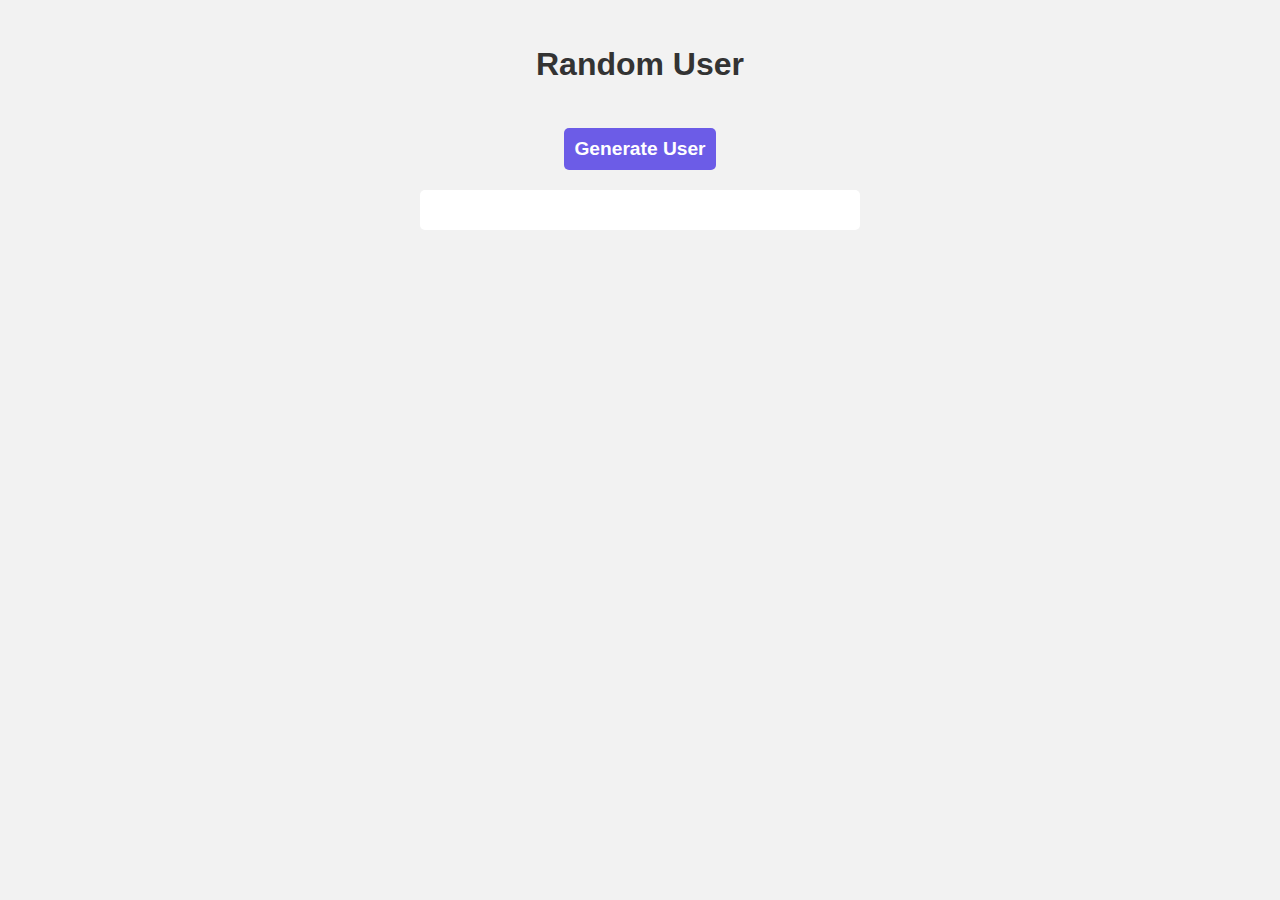
<file: index.html>
<!DOCTYPE html>
<html lang="en">
  <head>
    <meta charset="UTF-8" />
    <meta http-equiv="X-UA-Compatible" content="IE=edge" />
    <meta name="viewport" content="width=device-width, initial-scale=1.0" />
    <link rel="stylesheet" href="index.css" />
    <title>Get Random User</title>
  </head>
  <body>
    <section>
      <h1>Random User</h1>
    </section>
    <section>
      <button id="g-button">Generate User</button>
      <div id="user-container"></div>
    </section>
    <script src="index.js"></script>
  </body>
</html>
</file>
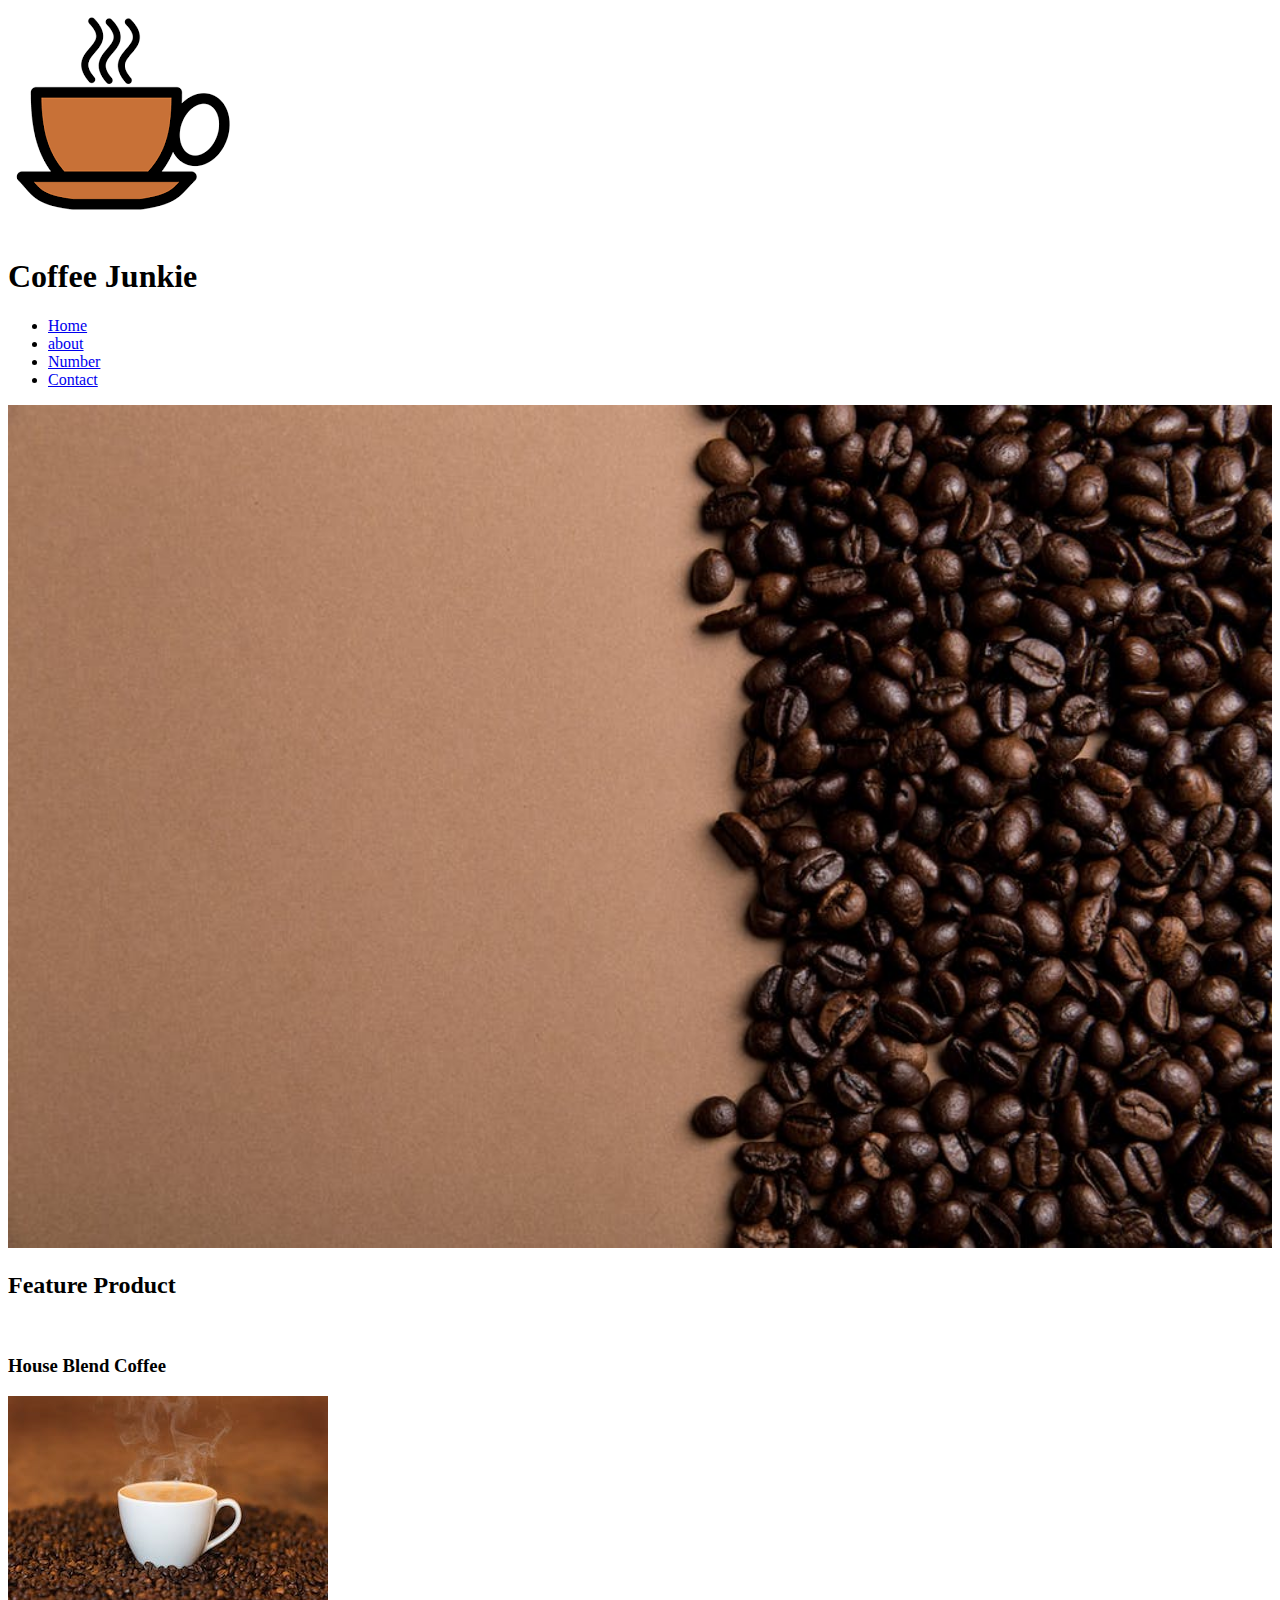
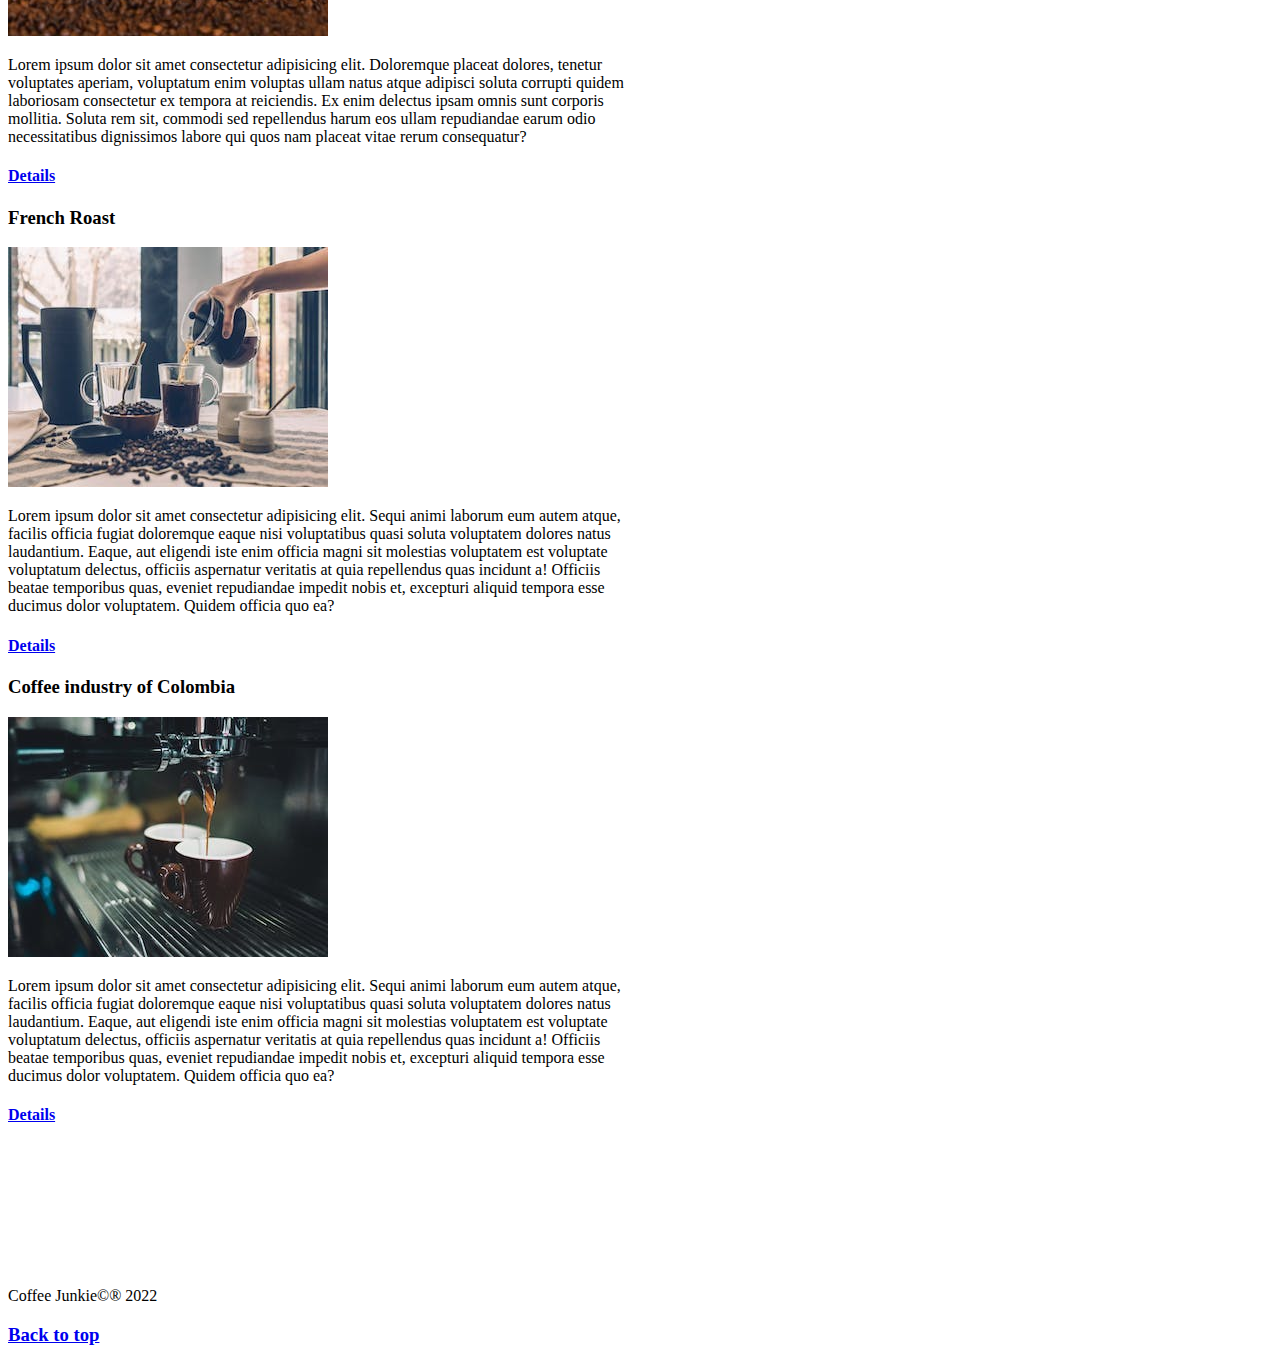
<file: HTML Training Course/index.html>
<!DOCTYPE html>
<html lang="en">
  <head>
    <meta charset="UTF-8" />
    <meta http-equiv="X-UA-Compatible" content="IE=edge" />
    <meta name="viewport" content="width=device-width, initial-scale=1.0" />
    <title>Coffee Junkie Project</title>
  </head>
  <body>
    <img src="./logo.png" id="logo" alt="coffee Logo" />
    <h1>Coffee Junkie</h1>
    <ul>
      <li><a href="index.html">Home</a></li>
      <li><a href="about.html">about</a></li>
      <li><a href="number.html">Number</a></li>
      <li><a href="contact.html">Contact</a></li>
    </ul>
    <img src="./background.jpeg" alt="Coffee Beans" width="100%" />
    <br />
    <h2>Feature Product</h2>
    <br />
    <h3>House Blend Coffee</h3>
    <img src="./house-blend.jpeg" alt="House Blend" />
    <p style="width: 50%">
      Lorem ipsum dolor sit amet consectetur adipisicing elit. Doloremque
      placeat dolores, tenetur voluptates aperiam, voluptatum enim voluptas
      ullam natus atque adipisci soluta corrupti quidem laboriosam consectetur
      ex tempora at reiciendis. Ex enim delectus ipsam omnis sunt corporis
      mollitia. Soluta rem sit, commodi sed repellendus harum eos ullam
      repudiandae earum odio necessitatibus dignissimos labore qui quos nam
      placeat vitae rerum consequatur?
    </p>
    <h4>
      <a href="https://dir.indiamart.com/hyderabad/coffee-beans" target="_blank">Details</Details></a>
    </h4>
    <h3>French Roast</h3>
    <img src="./french-roast.jpeg" alt="French Roast" />
    <p style="width: 50%">
      Lorem ipsum dolor sit amet consectetur adipisicing elit. Sequi animi laborum eum autem atque, facilis officia fugiat doloremque 
      eaque nisi voluptatibus quasi soluta voluptatem dolores natus laudantium. Eaque, aut eligendi iste enim officia magni sit molestias 
      voluptatem est voluptate voluptatum delectus, officiis aspernatur veritatis at quia repellendus quas incidunt a! Officiis beatae 
      temporibus quas, eveniet repudiandae impedit nobis et, excepturi aliquid tempora esse ducimus dolor voluptatem. Quidem officia quo 
      ea?
    </p>
    <h4>
      <a href="https://coffee.fandom.com/wiki/French_(roast)" target="_blank">Details</Details></a>
    </h4>
    <h3>Coffee industry of Colombia</h3>
    <img src="./columbian-roast.jpeg" alt="Coffee industry of Colombia" />
    <p style="width: 50%">
      Lorem ipsum dolor sit amet consectetur adipisicing elit. Sequi animi laborum eum autem atque, facilis officia fugiat doloremque 
      eaque nisi voluptatibus quasi soluta voluptatem dolores natus laudantium. Eaque, aut eligendi iste enim officia magni sit molestias 
      voluptatem est voluptate voluptatum delectus, officiis aspernatur veritatis at quia repellendus quas incidunt a! Officiis beatae 
      temporibus quas, eveniet repudiandae impedit nobis et, excepturi aliquid tempora esse ducimus dolor voluptatem. Quidem officia quo 
      ea?
    </p>
    <h4>
      <a href="https://coffee.fandom.com/wiki/Coffee_industry_of_Colombia" target="_blank">Details</Details></a>
    </h4>
    <br>
    <br>
    <br>
    <br>
    <br>
    <br>
    <br>
    <p>Coffee Junkie&#169&#174 2022</p>
    <h3><a href="#logo">Back to top</a></h3>
  </body>
</html>
</file>
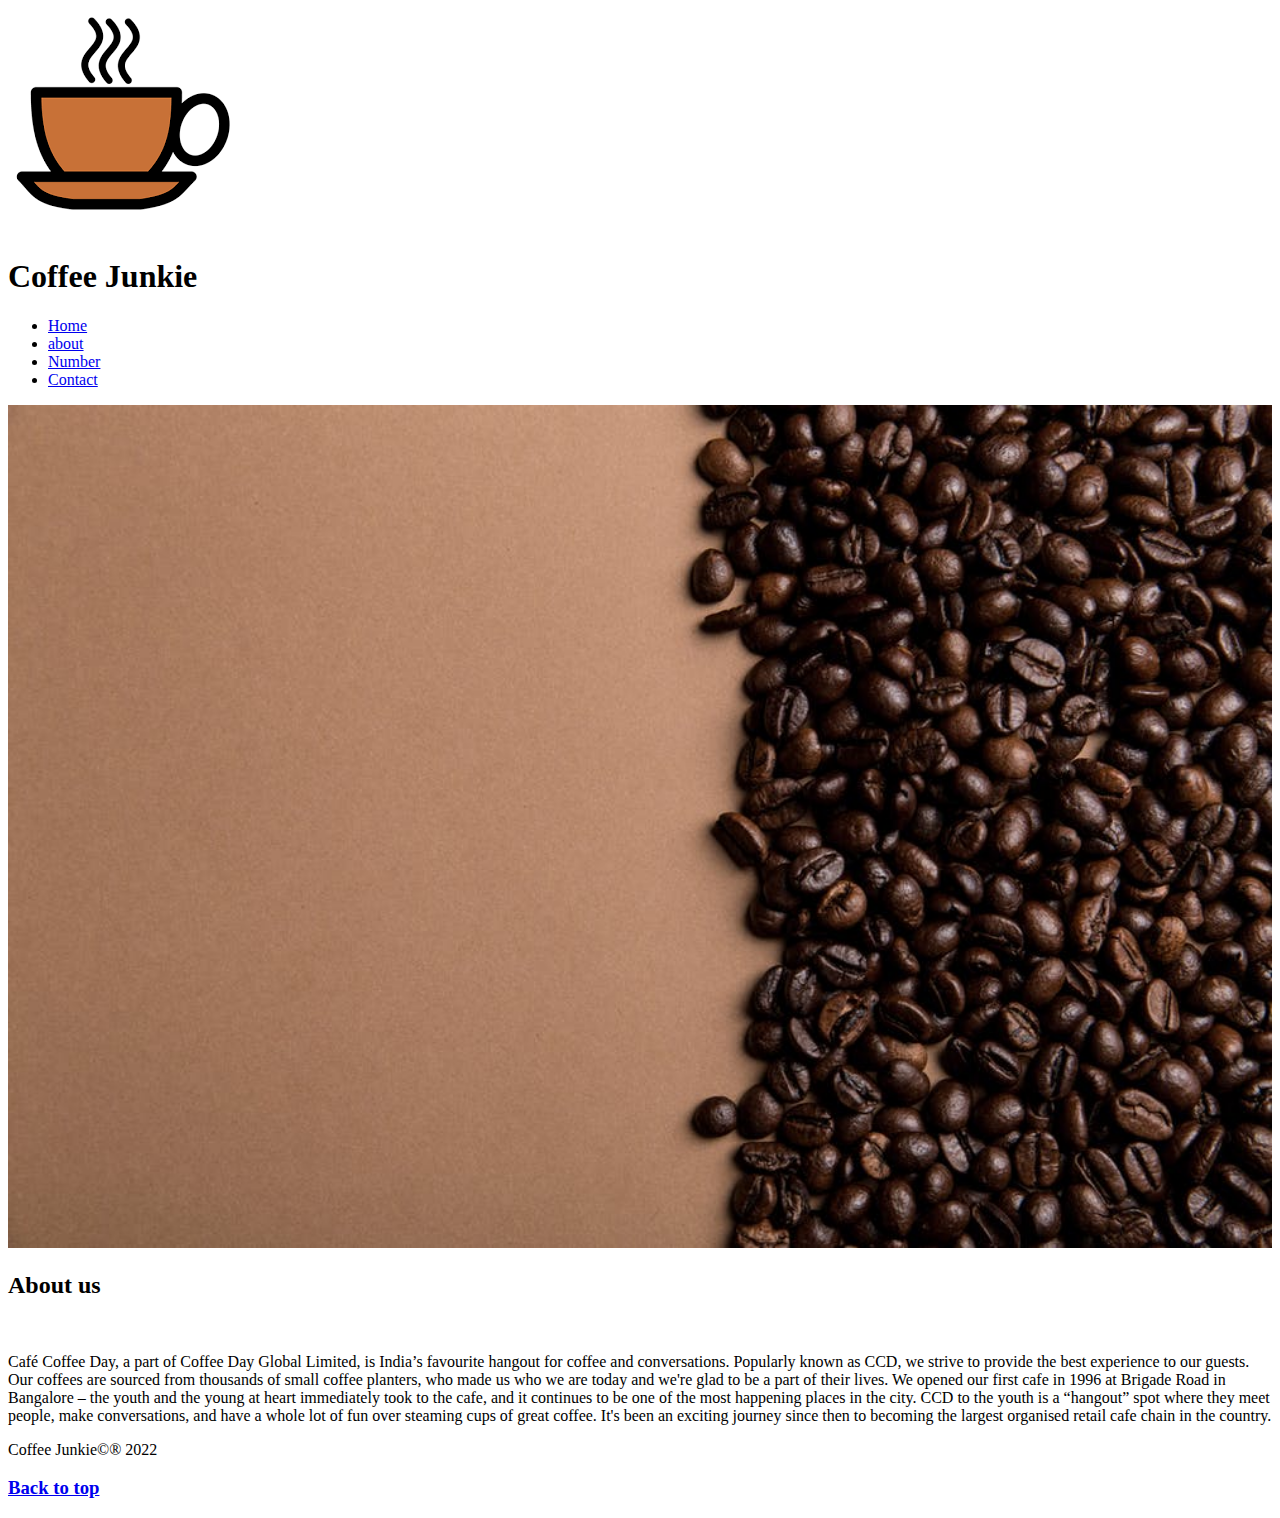
<file: HTML Training Course/about.html>
<!DOCTYPE html>
<html lang="en">
  <head>
    <meta charset="UTF-8" />
    <meta http-equiv="X-UA-Compatible" content="IE=edge" />
    <meta name="viewport" content="width=device-width, initial-scale=1.0" />
    <title>Coffee Junkie Project</title>
  </head>
  <body>
    <img src="./logo.png" id="logo" alt="coffee Logo" />
    <h1>Coffee Junkie</h1>
    <ul>
      <li><a href="index.html">Home</a></li>
      <li><a href="about.html">about</a></li>
      <li><a href="number.html">Number</a></li>
      <li><a href="contact.html">Contact</a></li>
    </ul>
    <img src="./background.jpeg" alt="Coffee Beans" width="100%" />
    <br />
    <h2>About us</h2>
    <br />
    <p>Café Coffee Day, a part of Coffee Day Global Limited, is India’s favourite hangout for coffee and conversations. 
        Popularly known as CCD, we strive to provide the best experience to our guests. Our coffees are sourced from thousands of small 
        coffee planters, who made us who we are today and we're glad to be a part of their lives. We opened our first cafe in 1996 at 
        Brigade Road in Bangalore – the youth and the young at heart immediately took to the cafe, and it continues to be one of the most 
        happening places in the city. CCD to the youth is a “hangout” spot where they meet people, make conversations, and have a whole 
        lot of fun over steaming cups of great coffee.
        It's been an exciting journey since then to becoming the largest organised retail cafe chain in the country.</p>
    <p>Coffee Junkie&#169&#174 2022</p>
    <h3><a href="#logo">Back to top</a></h3>
  </body>
</html>
</file>
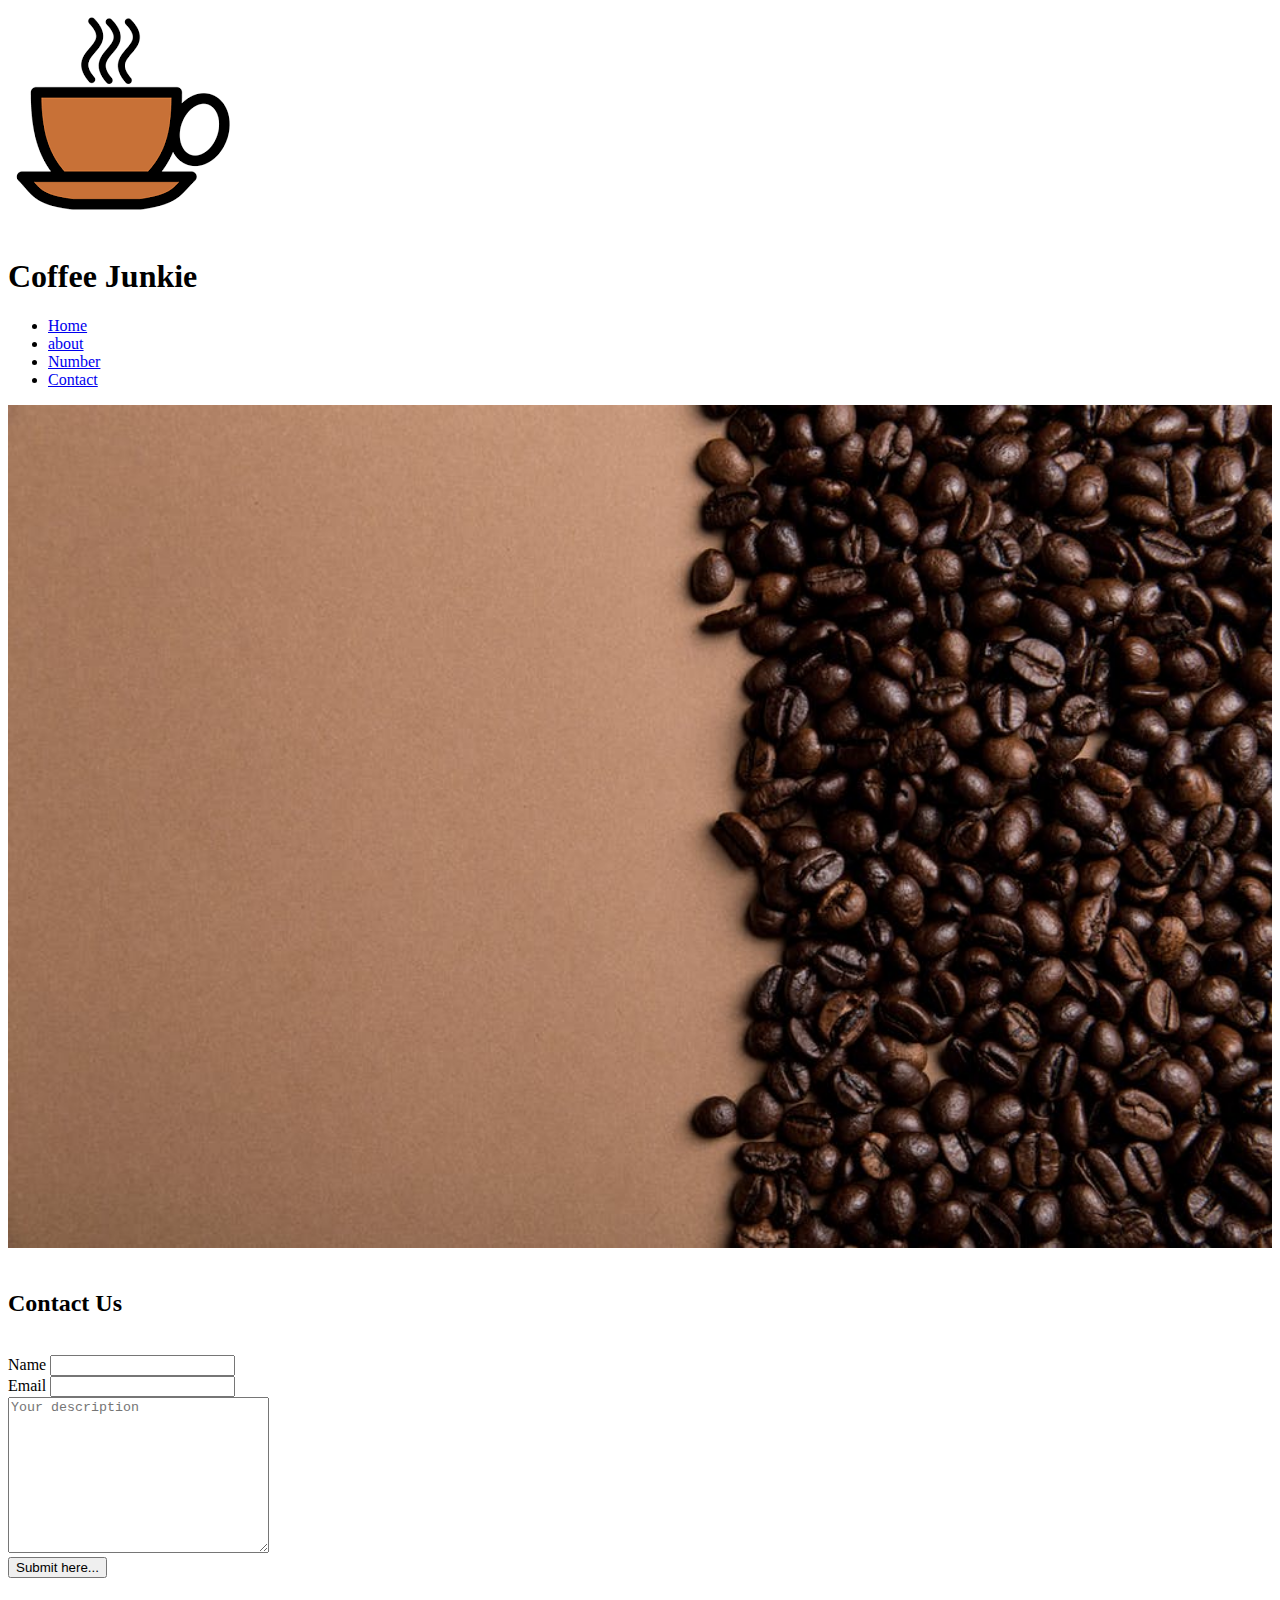
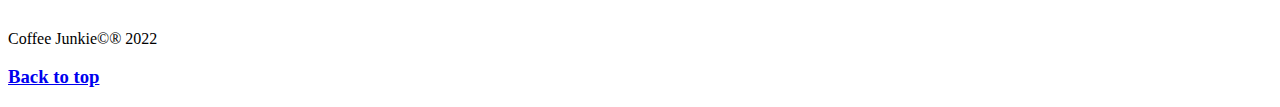
<file: HTML Training Course/contact.html>
<!DOCTYPE html>
<html lang="en">
  <head>
    <meta charset="UTF-8" />
    <meta http-equiv="X-UA-Compatible" content="IE=edge" />
    <meta name="viewport" content="width=device-width, initial-scale=1.0" />
    <title>Coffee Junkie Project</title>
  </head>
  <body>
    <img src="./logo.png" id="logo" alt="coffee Logo" />
    <h1>Coffee Junkie</h1>
    <ul>
      <li><a href="index.html">Home</a></li>
      <li><a href="about.html">about</a></li>
      <li><a href="number.html">Number</a></li>
      <li><a href="contact.html">Contact</a></li>
    </ul>
    <img src="./background.jpeg" alt="Coffee Beans" width="100%" />
    <br />
    <br>
    <h2>Contact Us</h2>
    <br>
    <form>
        <label for="name">Name</label>
        <input type="text" name="name" id="name" />
        <br>
        <label for="email">Email</label>
        <input type="text" name="email" id="email" />
        <br>
        <textarea name="Description" id="" cols="30" rows="10" placeholder="Your description"></textarea>
        <br>
        <button type="submit">Submit here...</button>
        <br>
    </form>
    <br>
    <br>
    <p>Coffee Junkie&#169&#174 2022</p>
    <h3><a href="#logo">Back to top</a></h3>
  </body>
</html>
</file>
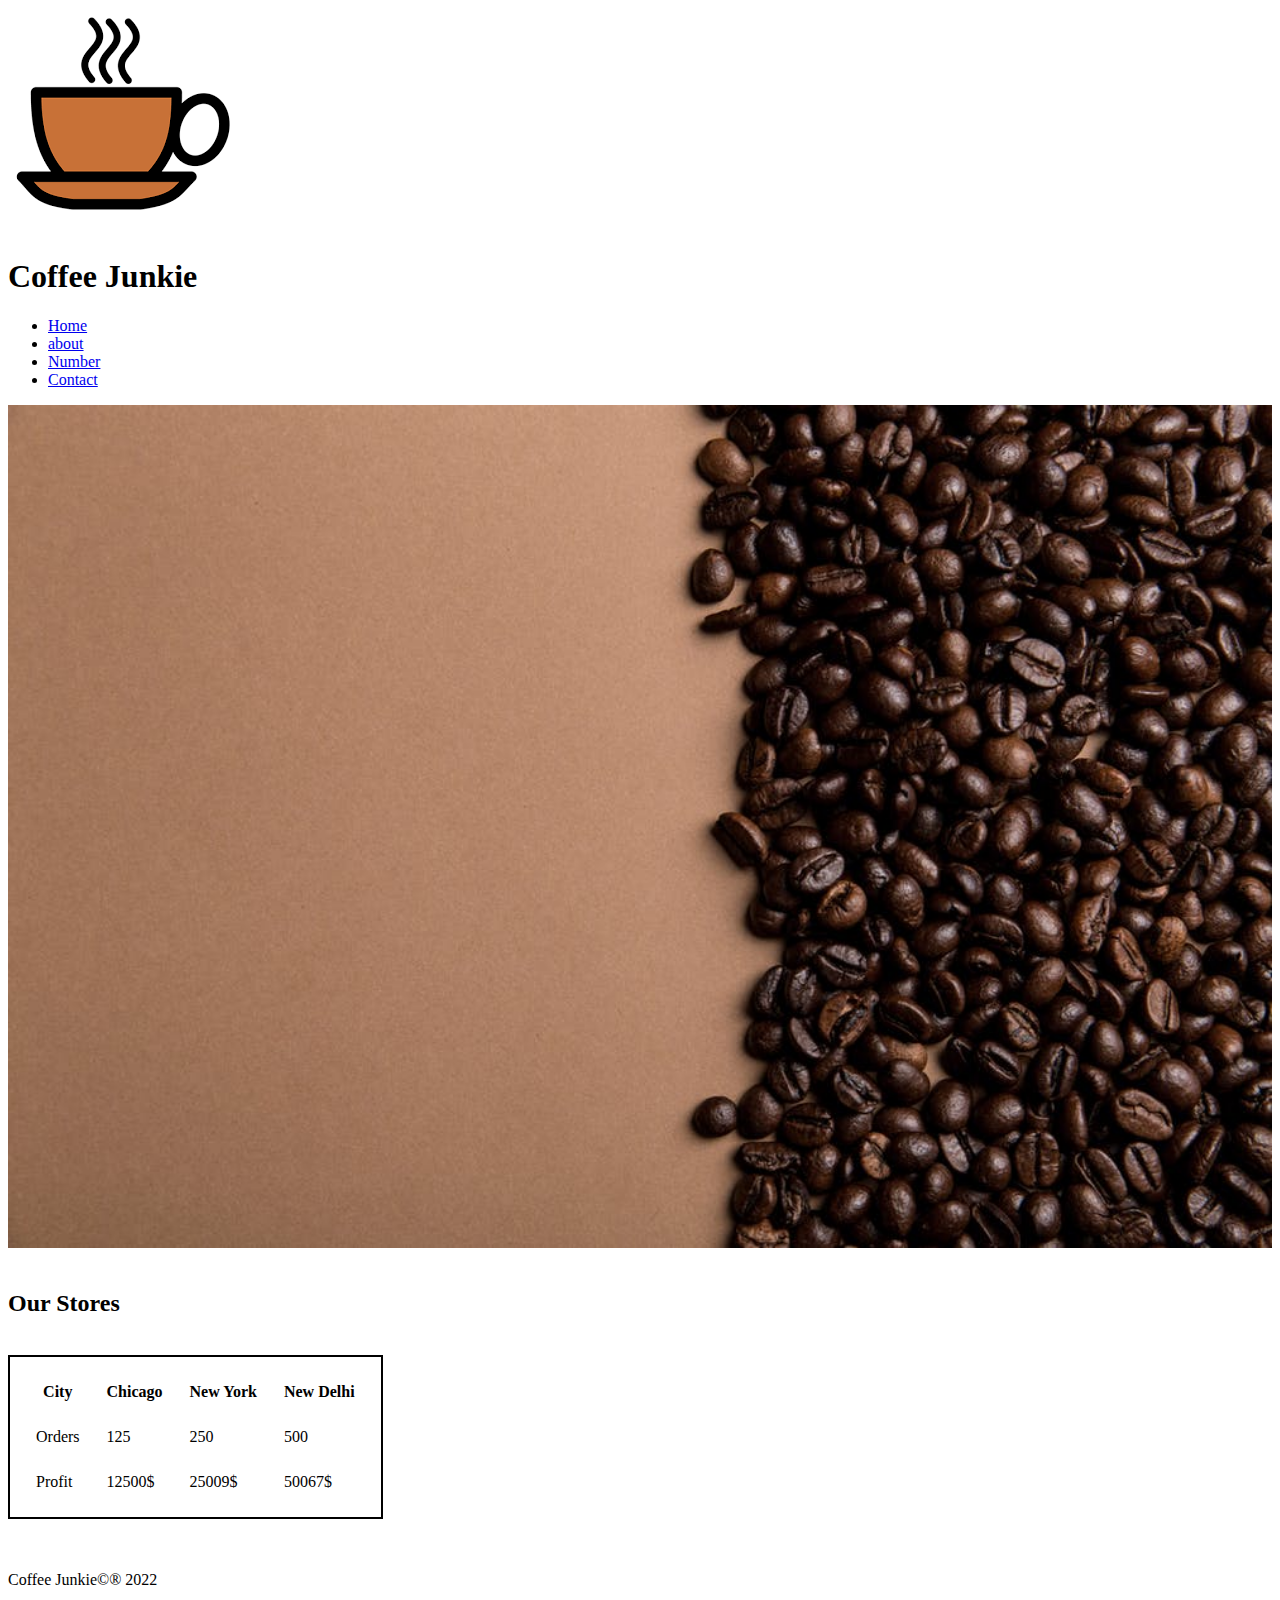
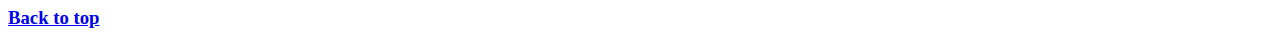
<file: HTML Training Course/number.html>
<!DOCTYPE html>
<html lang="en">
  <head>
    <meta charset="UTF-8" />
    <meta http-equiv="X-UA-Compatible" content="IE=edge" />
    <meta name="viewport" content="width=device-width, initial-scale=1.0" />
    <title>Coffee Junkie Project</title>
  </head>
  <body>
    <img src="./logo.png" id="logo" alt="coffee Logo" />
    <h1>Coffee Junkie</h1>
    <ul>
      <li><a href="index.html">Home</a></li>
      <li><a href="about.html">about</a></li>
      <li><a href="number.html">Number</a></li>
      <li><a href="contact.html">Contact</a></li>
    </ul>
    <img src="./background.jpeg" alt="Coffee Beans" width="100%" />
    <br />
    <br>
    <h2>Our Stores</h2>
    <br>
    <table style="border:2px solid black;border-spacing:25px">
        <tr>
            <th>City</th>
            <th>Chicago</th>
            <th>New York</th>
            <th>New Delhi</th>
        </tr>
        <tr>
            <td>Orders</td>
            <td>125</td>
            <td>250</td>
            <td>500</td>
        </tr>
        <tr>
            <td>Profit</td>
            <td>12500$</td>
            <td>25009$</td>
            <td>50067$</td>
        </tr>
    </table>
    <br>
    <br>
    <p>Coffee Junkie&#169&#174 2022</p>
    <h3><a href="#logo">Back to top</a></h3>
  </body>
</html>
</file>
<file: index.css>
body {
  font-family: sans-serif;
  line-height: 1.5;
  background-color: #f2f2f2;
  margin: 0;
  padding: 0;
}

section {
  margin: 40px 0;
  text-align: center;
}

h1 {
  font-size: 2em;
  font-weight: bold;
  color: #333;
  margin-bottom: 20px;
}

#g-button {
  display: inline-block;
  padding: 10px;
  background-color: #6c5ce7;
  color: #fff;
  border-radius: 5px;
  border: none;
  font-size: 1.2em;
  font-weight: bold;
  transition: all 0.2s ease;
  margin-bottom: 20px;
}

#g-button:hover {
  background-color: #8863f2;
  cursor: pointer;
}

#user-container {
  width: 400px;
  margin: 0 auto;
  background-color: #fff;
  padding: 20px;
  border-radius: 5px;
}
</file>
